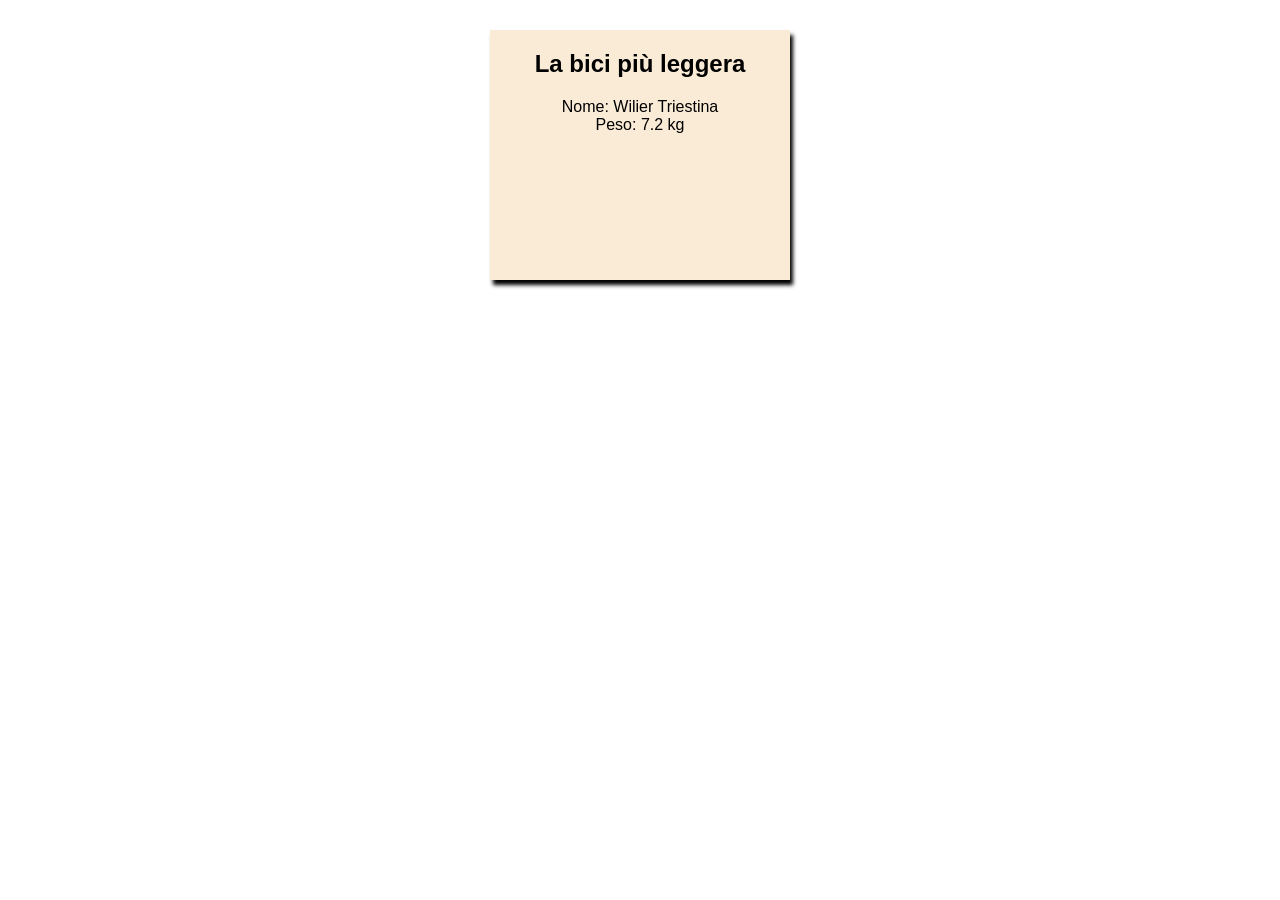
<file: index.html>
<!DOCTYPE html>
<html lang="it">
<head>
    <meta charset="UTF-8">
    <meta name="viewport" content="width=device-width, initial-scale=1.0">
    <title>Snack</title>
    <link rel="stylesheet" href="stylesheets/index.css">
</head>
<body>
    <main>
        <div class="card-bici container">
            <h2>La bici più leggera</h2>
            <p class="nome-bici"></p>
            <p class="peso-bici"></p>
        </div>
    </main>
    

    <script src="scripts/index.js"></script>
</body>
</html>
</file>
<file: stylesheets/index.css>
* {
    margin: 0;
    padding: 0;
    box-sizing: border-box;
    font-family: Arial, Helvetica, sans-serif;
}

.container {
    max-width: 300px;
    margin: 0 auto;
}

.card-bici {
    margin-top: 30px;
    padding: 20px;
    background-color: antiquewhite;
    color: black;
    box-shadow: 3px 5px 4px 0px;
    min-height: 250px;
    text-align: center;

    h2 {
        margin-bottom: 20px;
    }
}
</file>
